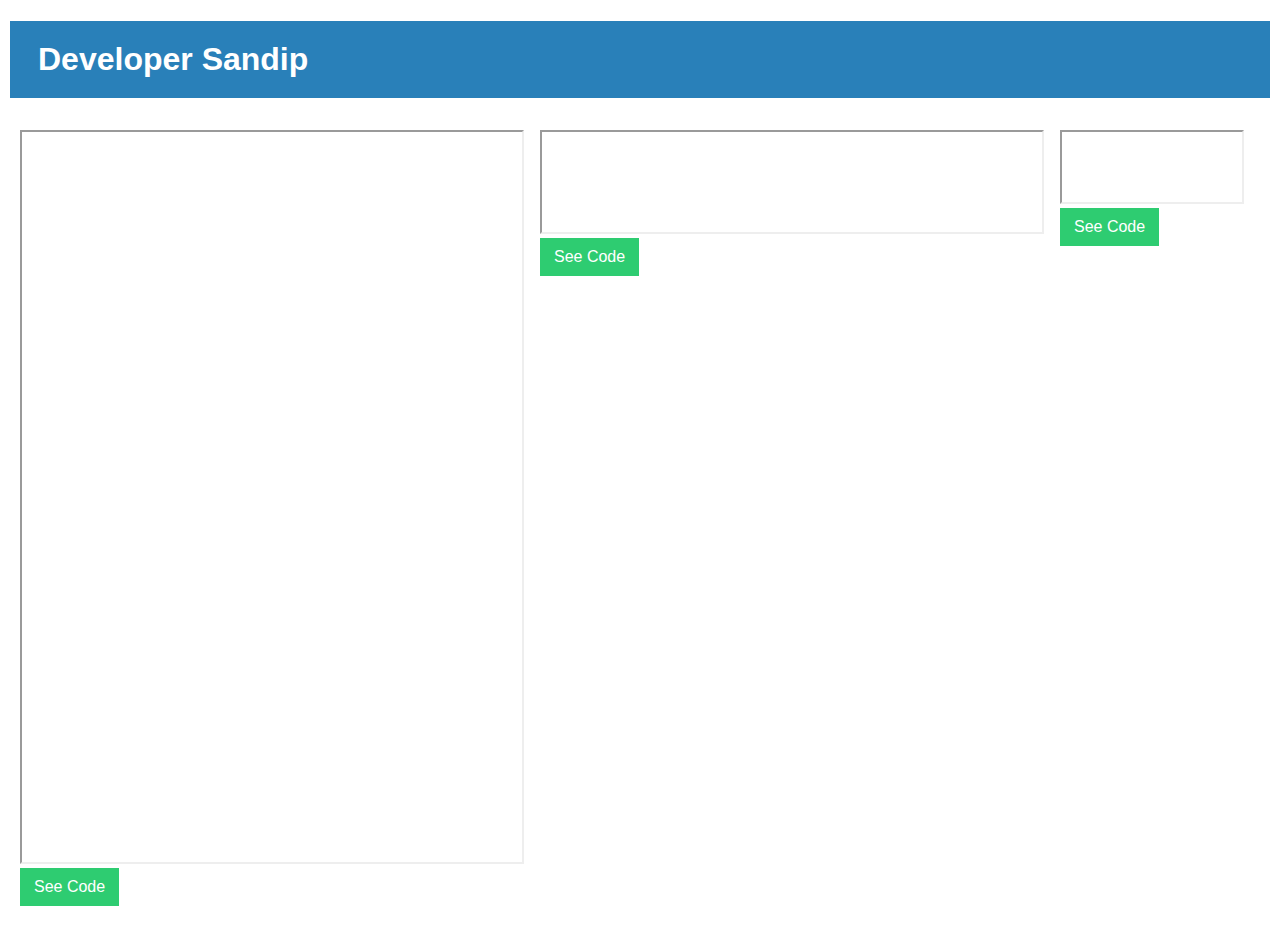
<file: index.html>
<!DOCTYPE html>
<html lang="en">
<head>
    <meta charset="UTF-8">
    <meta name="viewport" content="width=device-width, initial-scale=1.0">
    <title>Developer Sandip</title>
    <link rel="stylesheet" href="main.css">
</head>
<body>
  <div class="body">
    <h1> <a href="https://bit.ly/developer-sandip">Developer Sandip</a></h1>

    <ul class="list">
        <li class="wrapper" id="curve-navbar"> 
          <iframe src="https://sandipsaha597.github.io/curve-navbar/">
            <p>Your browser does not support iframes.</p>
          </iframe>
          <a href="https://bit.ly/curve-navbar" class="see-code">See Code</a>
        </li>
        <li id="animated-border-bottom">
          <iframe src="https://sandipsaha597.github.io/animated-border-bottom/">
            <p>Your browser does not support iframes.</p>
          </iframe>
          <a href="https://bit.ly/animated-border-bottom" class="see-code">See Code</a>
        </li>
        <li id="button-ripple-effect">
            <iframe src="https://sandipsaha597.github.io/button-with-ripple-effect/">
            <p>Your browser does not support iframes.</p>
            </iframe>
            <a href="https://bit.ly/button-ripple-onclick" class="see-code">See Code</a>
        </li>
    </ul>
  </div>
</body>
</html>
</file>
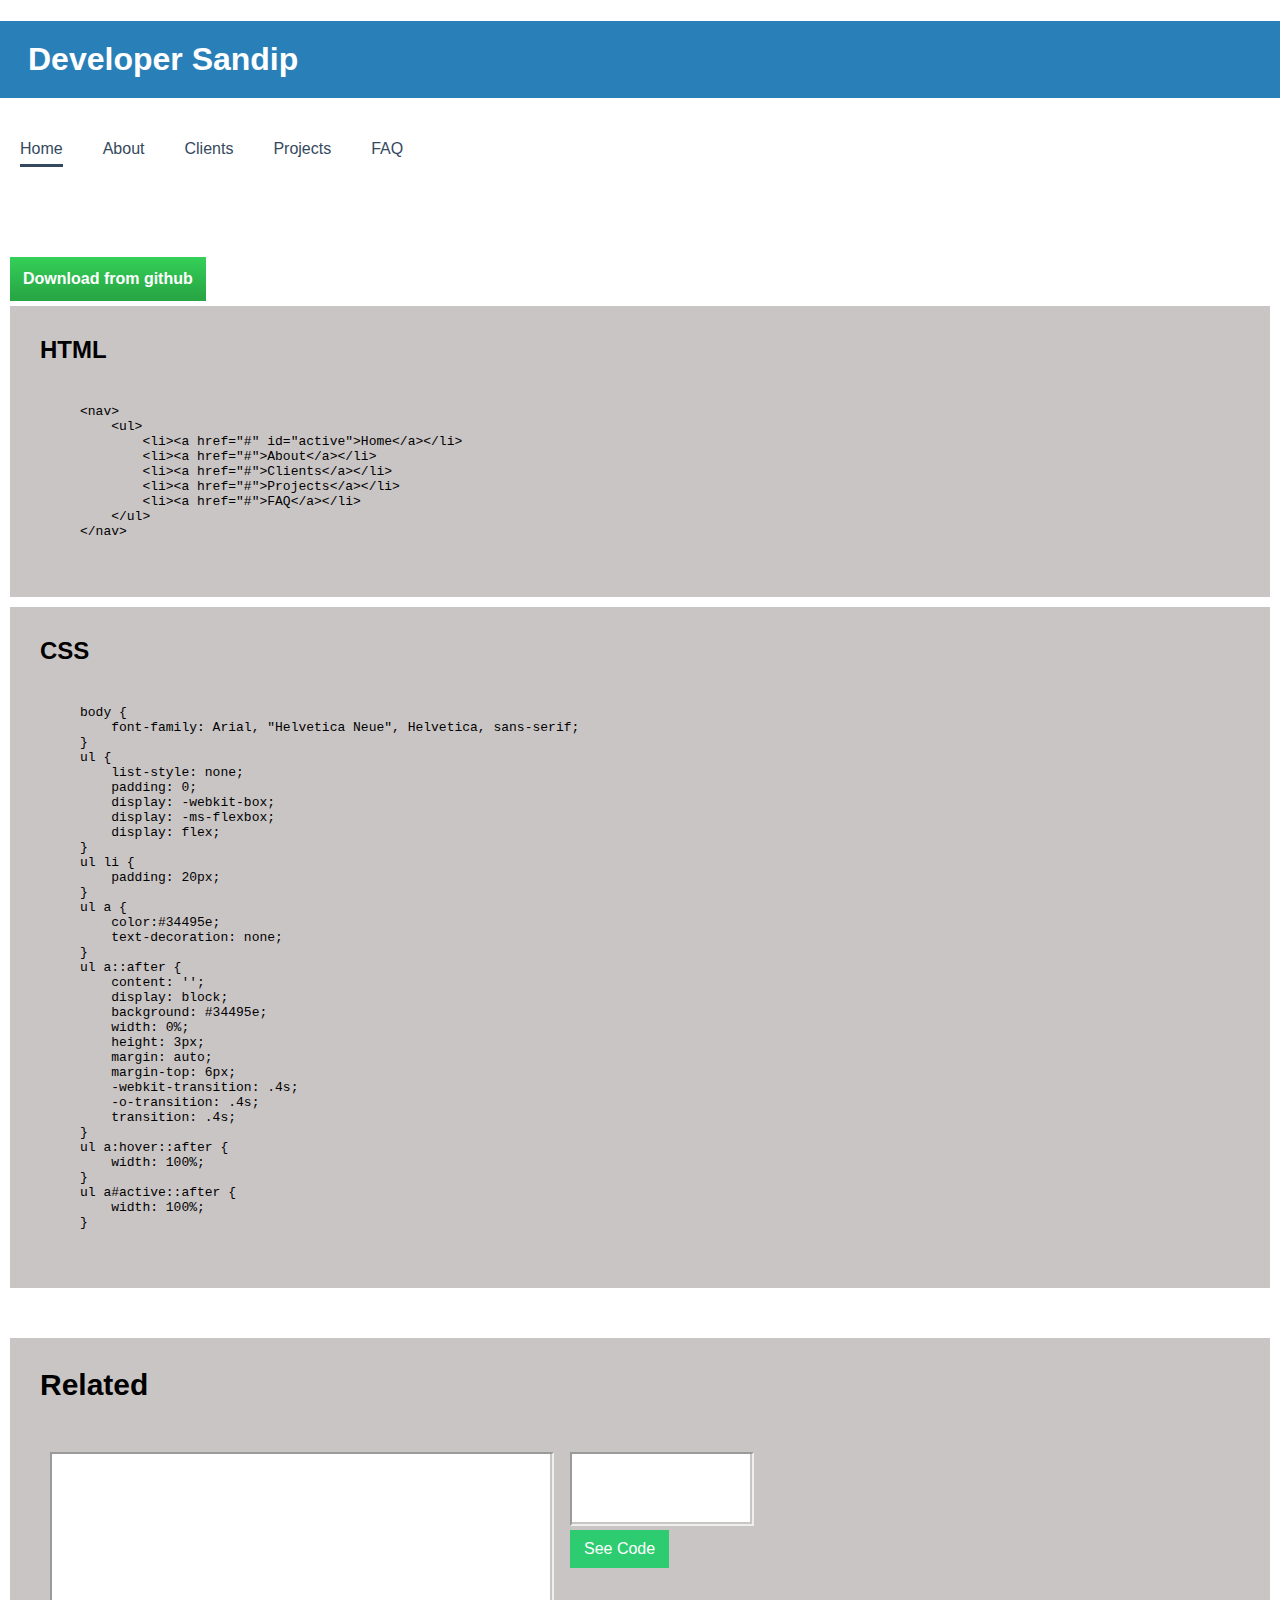
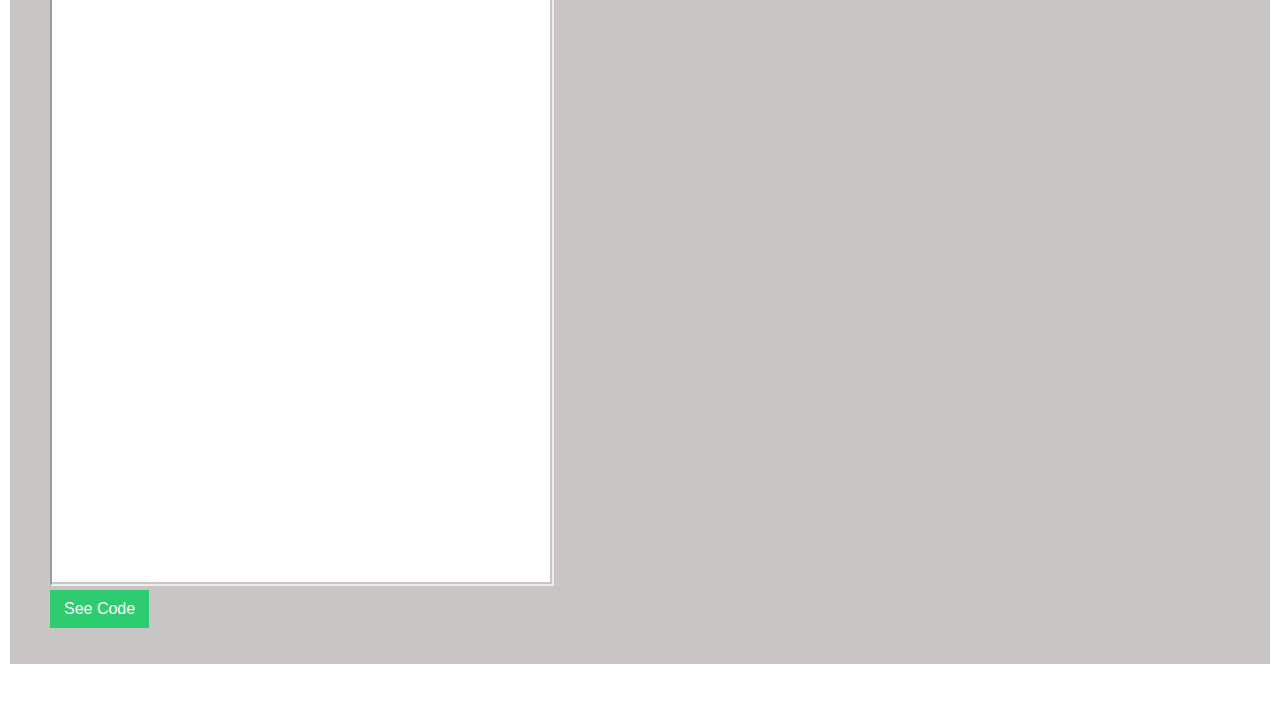
<file: animated-border-bottom.html>
<!DOCTYPE html>
<html lang="en">

<head>
    <meta charset="UTF-8">
    <meta name="viewport" content="width=device-width, initial-scale=1.0">
    <link rel="stylesheet" href="main.css">
    <title>Animated border bottom</title>
    <style>
        body {
            font-family: Arial, "Helvetica Neue", Helvetica, sans-serif;
        }

        .this ul {
            list-style: none;
            padding: 0;
            display: -webkit-box;
            display: -ms-flexbox;
            display: flex;
        }

        .this ul li {
            padding: 20px;
        }

        .this ul a {
            color: #34495e;
            text-decoration: none;
        }

        .this ul a::after {
            content: '';
            display: block;
            background: #34495e;
            width: 0%;
            height: 3px;
            margin: auto;
            margin-top: 6px;
            -webkit-transition: .4s;
            -o-transition: .4s;
            transition: .4s;
        }

        .this ul a:hover::after {
            width: 100%;
        }

        .this ul a#active::after {
            width: 100%;
        }
    </style>
</head>

<body>
    <h1><a href="https://bit.ly/developer-sandip">Developer Sandip</a></h1>
    <div class="this">
        <nav>
            <ul>
                <li><a href="#" id="active">Home</a></li>
                <li><a href="#">About</a></li>
                <li><a href="#">Clients</a></li>
                <li><a href="#">Projects</a></li>
                <li><a href="#">FAQ</a></li>
            </ul>
        </nav>
    </div>

    <div class="body">
        <div class="code">
            <a href="https://github.com/sandipsaha597/animated-border-bottom" class="download">Download from github</a>
            <div class="code-wrapper">
                <h2>HTML</h2>
                <code>
                    <pre>
&#x3C;nav&#x3E;
    &#x3C;ul&#x3E;
        &#x3C;li&#x3E;&#x3C;a href=&#x22;#&#x22; id=&#x22;active&#x22;&#x3E;Home&#x3C;/a&#x3E;&#x3C;/li&#x3E;
        &#x3C;li&#x3E;&#x3C;a href=&#x22;#&#x22;&#x3E;About&#x3C;/a&#x3E;&#x3C;/li&#x3E;
        &#x3C;li&#x3E;&#x3C;a href=&#x22;#&#x22;&#x3E;Clients&#x3C;/a&#x3E;&#x3C;/li&#x3E;
        &#x3C;li&#x3E;&#x3C;a href=&#x22;#&#x22;&#x3E;Projects&#x3C;/a&#x3E;&#x3C;/li&#x3E;
        &#x3C;li&#x3E;&#x3C;a href=&#x22;#&#x22;&#x3E;FAQ&#x3C;/a&#x3E;&#x3C;/li&#x3E;
    &#x3C;/ul&#x3E;
&#x3C;/nav&#x3E;
                    </pre>
                </code>
            </div>
            <div class="code-wrapper">
                <h2>CSS</h2>
                <code>
                    <pre>
body {
    font-family: Arial, "Helvetica Neue", Helvetica, sans-serif;
}
ul {
    list-style: none;
    padding: 0;
    display: -webkit-box;
    display: -ms-flexbox;
    display: flex;
}
ul li {
    padding: 20px;
}
ul a {
    color:#34495e;
    text-decoration: none;
}
ul a::after {
    content: '';
    display: block;
    background: #34495e;
    width: 0%;
    height: 3px;
    margin: auto;
    margin-top: 6px;
    -webkit-transition: .4s;
    -o-transition: .4s;
    transition: .4s;
}
ul a:hover::after {
    width: 100%;
}
ul a#active::after {
    width: 100%;
}
                    </pre>
                </code>
            </div>
        </div>

        <div class="related">
            <h2>Related</h2>
            <ul class="list">
                <li class="wrapper" id="curve-navbar"> 
                    <iframe src="https://sandipsaha597.github.io/curve-navbar/">
                    <p>Your browser does not support iframes.</p>
                    </iframe>
                    <a href="https://bit.ly/curve-navbar" class="see-code">See Code</a>
                </li>
                <li id="button-ripple-effect">
                    <iframe src="https://sandipsaha597.github.io/button-with-ripple-effect/">
                    <p>Your browser does not support iframes.</p>
                    </iframe>
                    <a href="https://bit.ly/button-ripple-onclick" class="see-code">See Code</a>
                </li>
            </ul>
        </div>
    </div>
</body>

</html>
</file>
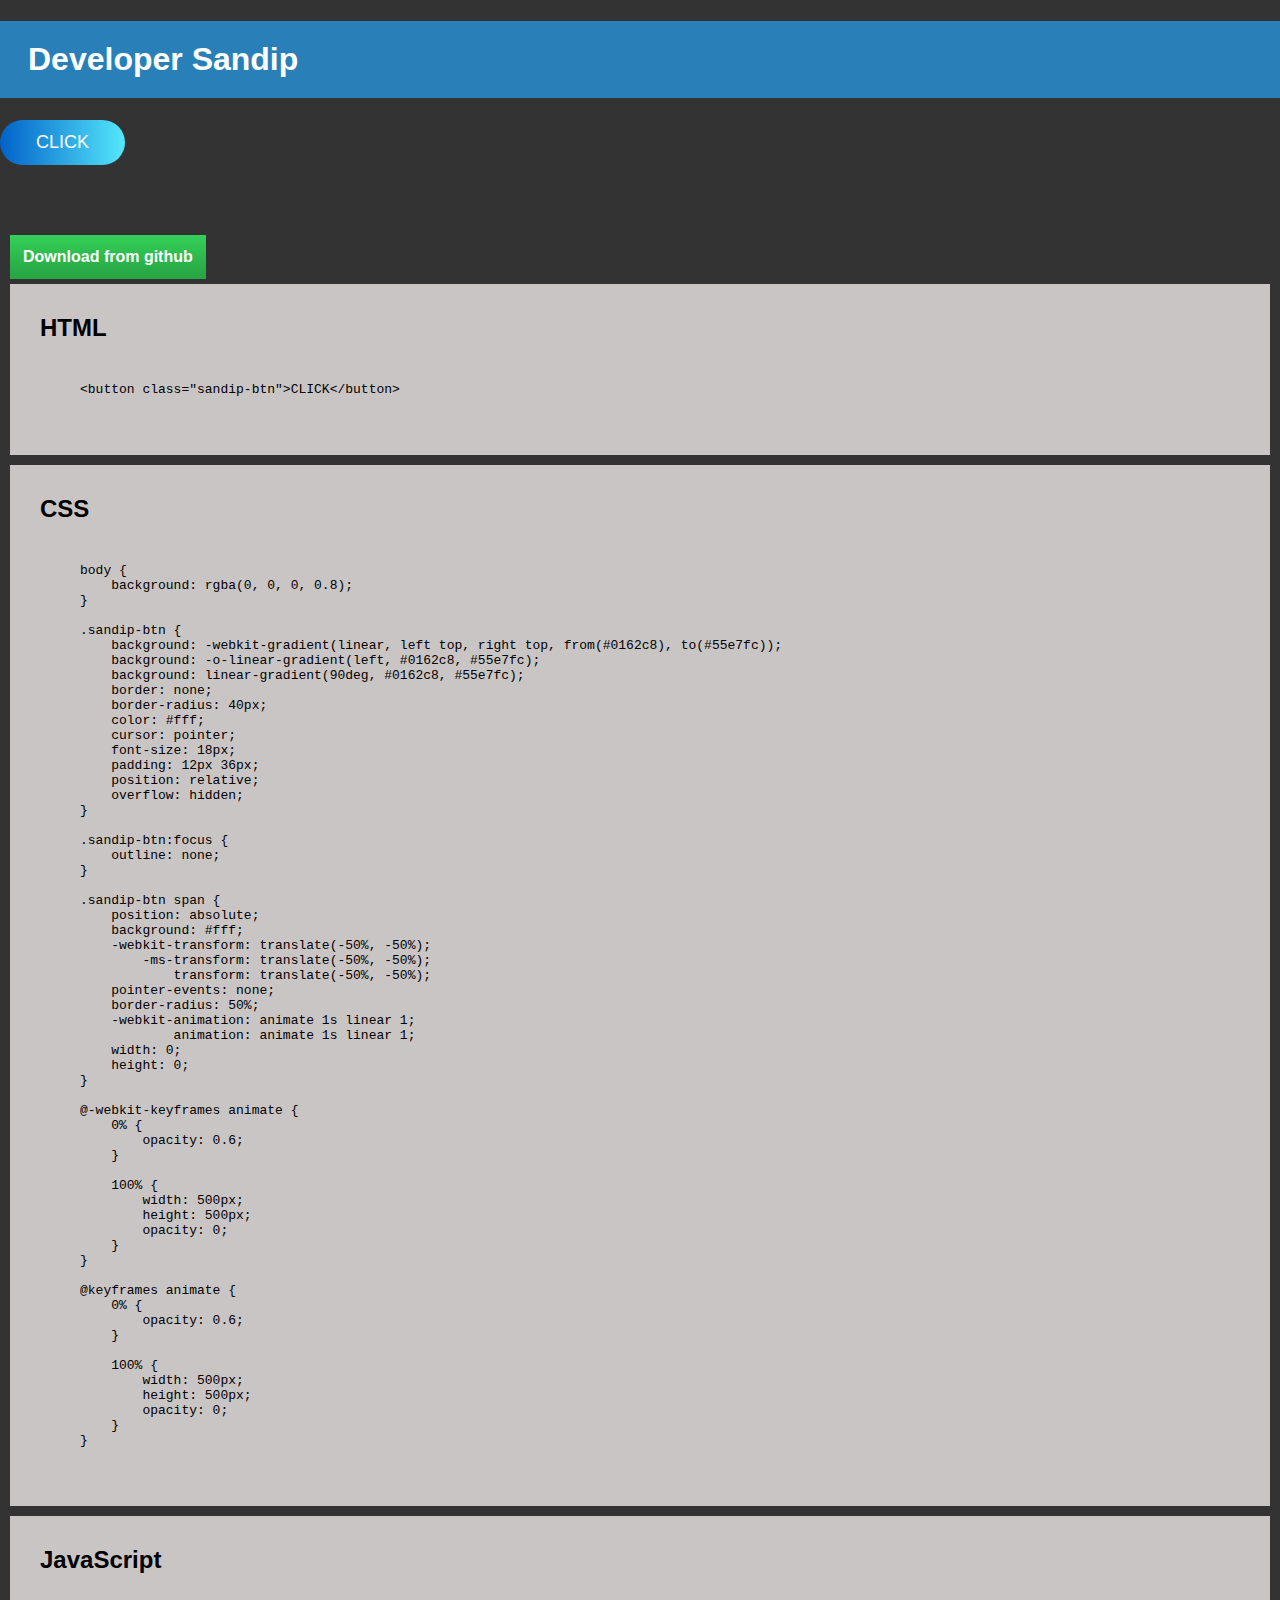
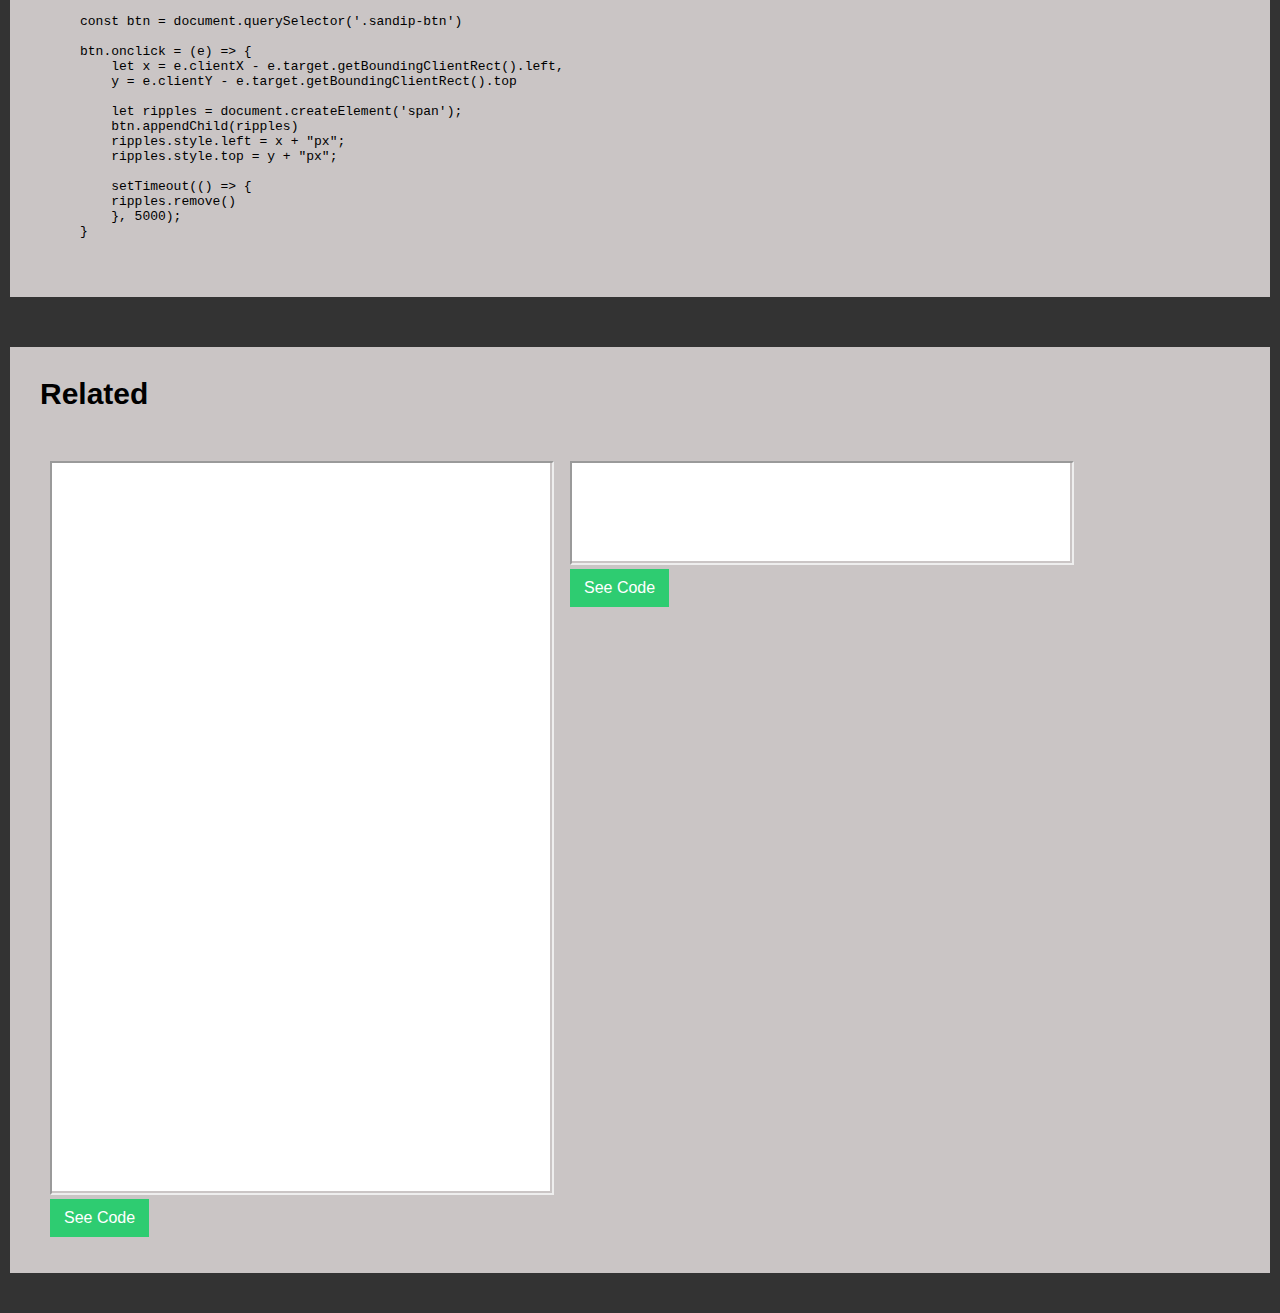
<file: button-ripple-onclick.html>
<!DOCTYPE html>
<html lang="en">

<head>
    <meta charset="UTF-8">
    <meta name="viewport" content="width=device-width, initial-scale=1.0">
    <link rel="stylesheet" href="main.css">
    <title>Button Ripple effect on click</title>
    <style>
        body {
            background: rgba(0, 0, 0, 0.8);
        }

        .sandip-btn {
            background: -webkit-gradient(linear, left top, right top, from(#0162c8), to(#55e7fc));
            background: -o-linear-gradient(left, #0162c8, #55e7fc);
            background: linear-gradient(90deg, #0162c8, #55e7fc);
            border: none;
            border-radius: 40px;
            color: #fff;
            cursor: pointer;
            font-size: 18px;
            padding: 12px 36px;
            position: relative;
            overflow: hidden;
        }

        .sandip-btn:focus {
            outline: none;
        }

        .sandip-btn span {
            position: absolute;
            background: #fff;
            -webkit-transform: translate(-50%, -50%);
                -ms-transform: translate(-50%, -50%);
                    transform: translate(-50%, -50%);
            pointer-events: none;
            border-radius: 50%;
            -webkit-animation: animate 1s linear 1;
                    animation: animate 1s linear 1;
            width: 0;
            height: 0;
        }

        @-webkit-keyframes animate {
            0% {
                opacity: 0.6;
            }

            100% {
                width: 500px;
                height: 500px;
                opacity: 0;
            }
        }

        @keyframes animate {
            0% {
                opacity: 0.6;
            }

            100% {
                width: 500px;
                height: 500px;
                opacity: 0;
            }
        }
    </style>
</head>

<body>
    <h1><a href="https://bit.ly/developer-sandip">Developer Sandip</a></h1>
    
    <button class="sandip-btn">CLICK</button>

    <div class="body">
        <div class="code">
            <a href="https://github.com/sandipsaha597/button-with-ripple-effect" class="download">Download from github</a>
            <div class="code-wrapper">
                <h2>HTML</h2>
                <code>
                    <pre>
&#x3C;button class=&#x22;sandip-btn&#x22;&#x3E;CLICK&#x3C;/button&#x3E;
                    </pre>
                </code>
            </div>
            <div class="code-wrapper">
                <h2>CSS</h2>
                <code>
                    <pre>
body {
    background: rgba(0, 0, 0, 0.8);
}

.sandip-btn {
    background: -webkit-gradient(linear, left top, right top, from(#0162c8), to(#55e7fc));
    background: -o-linear-gradient(left, #0162c8, #55e7fc);
    background: linear-gradient(90deg, #0162c8, #55e7fc);
    border: none;
    border-radius: 40px;
    color: #fff;
    cursor: pointer;
    font-size: 18px;
    padding: 12px 36px;
    position: relative;
    overflow: hidden;
}

.sandip-btn:focus {
    outline: none;
}

.sandip-btn span {
    position: absolute;
    background: #fff;
    -webkit-transform: translate(-50%, -50%);
        -ms-transform: translate(-50%, -50%);
            transform: translate(-50%, -50%);
    pointer-events: none;
    border-radius: 50%;
    -webkit-animation: animate 1s linear 1;
            animation: animate 1s linear 1;
    width: 0;
    height: 0;
}

@-webkit-keyframes animate {
    0% {
        opacity: 0.6;
    }

    100% {
        width: 500px;
        height: 500px;
        opacity: 0;
    }
}

@keyframes animate {
    0% {
        opacity: 0.6;
    }

    100% {
        width: 500px;
        height: 500px;
        opacity: 0;
    }
}
                    </pre>
                </code>
            </div>
            <div class="code-wrapper">
                <h2>JavaScript</h2>
                <code>
                    <pre>
const btn = document.querySelector('.sandip-btn')

btn.onclick = (e) => {
    let x = e.clientX - e.target.getBoundingClientRect().left,
    y = e.clientY - e.target.getBoundingClientRect().top
    
    let ripples = document.createElement('span');
    btn.appendChild(ripples)
    ripples.style.left = x + "px";
    ripples.style.top = y + "px";

    setTimeout(() => {
    ripples.remove()
    }, 5000);
}
                    </pre>
                </code>
            </div>
        </div>

        <div class="related">
            <h2>Related</h2>
            <ul class="list">
                <li class="wrapper" id="curve-navbar"> 
                    <iframe src="https://sandipsaha597.github.io/curve-navbar/">
                    <p>Your browser does not support iframes.</p>
                    </iframe>
                    <a href="https://bit.ly/curve-navbar" class="see-code">See Code</a>
                </li>
                <li id="animated-border-bottom">
                    <iframe src="https://sandipsaha597.github.io/animated-border-bottom/">
                    <p>Your browser does not support iframes.</p>
                    </iframe>
                    <a href="https://bit.ly/animated-border-bottom" class="see-code">See Code</a>
                </li>
            </ul>
        </div>
    </div>

    <script>
        const btn = document.querySelector('.sandip-btn')

        btn.onclick = (e) => {
            let x = e.clientX - e.target.getBoundingClientRect().top,
                y = e.clientY - e.target.getBoundingClientRect().left

            let ripples = document.createElement('span');
            btn.appendChild(ripples)
            ripples.style.left = x + "px";
            ripples.style.top = y + "px";

            setTimeout(() => {
                ripples.remove()
            }, 5000);
        }
    </script>
</body>

</html>
</file>
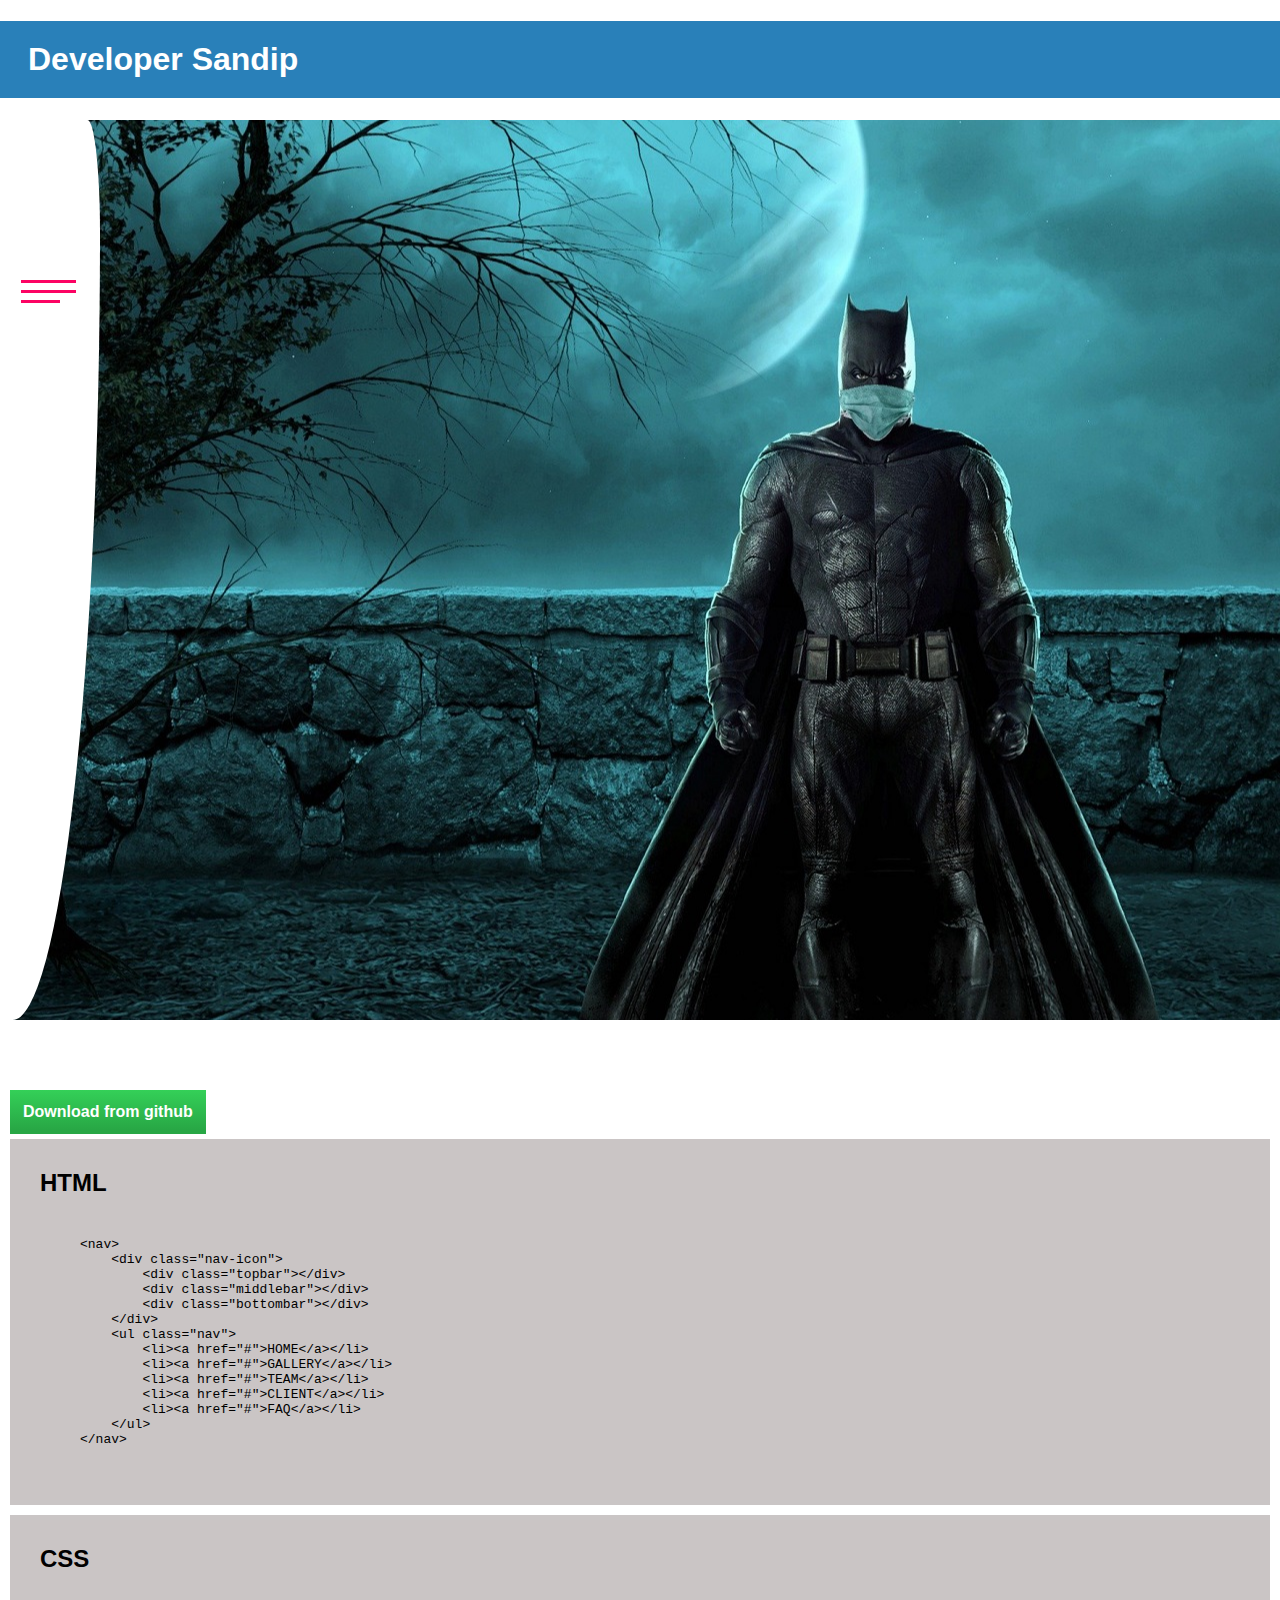
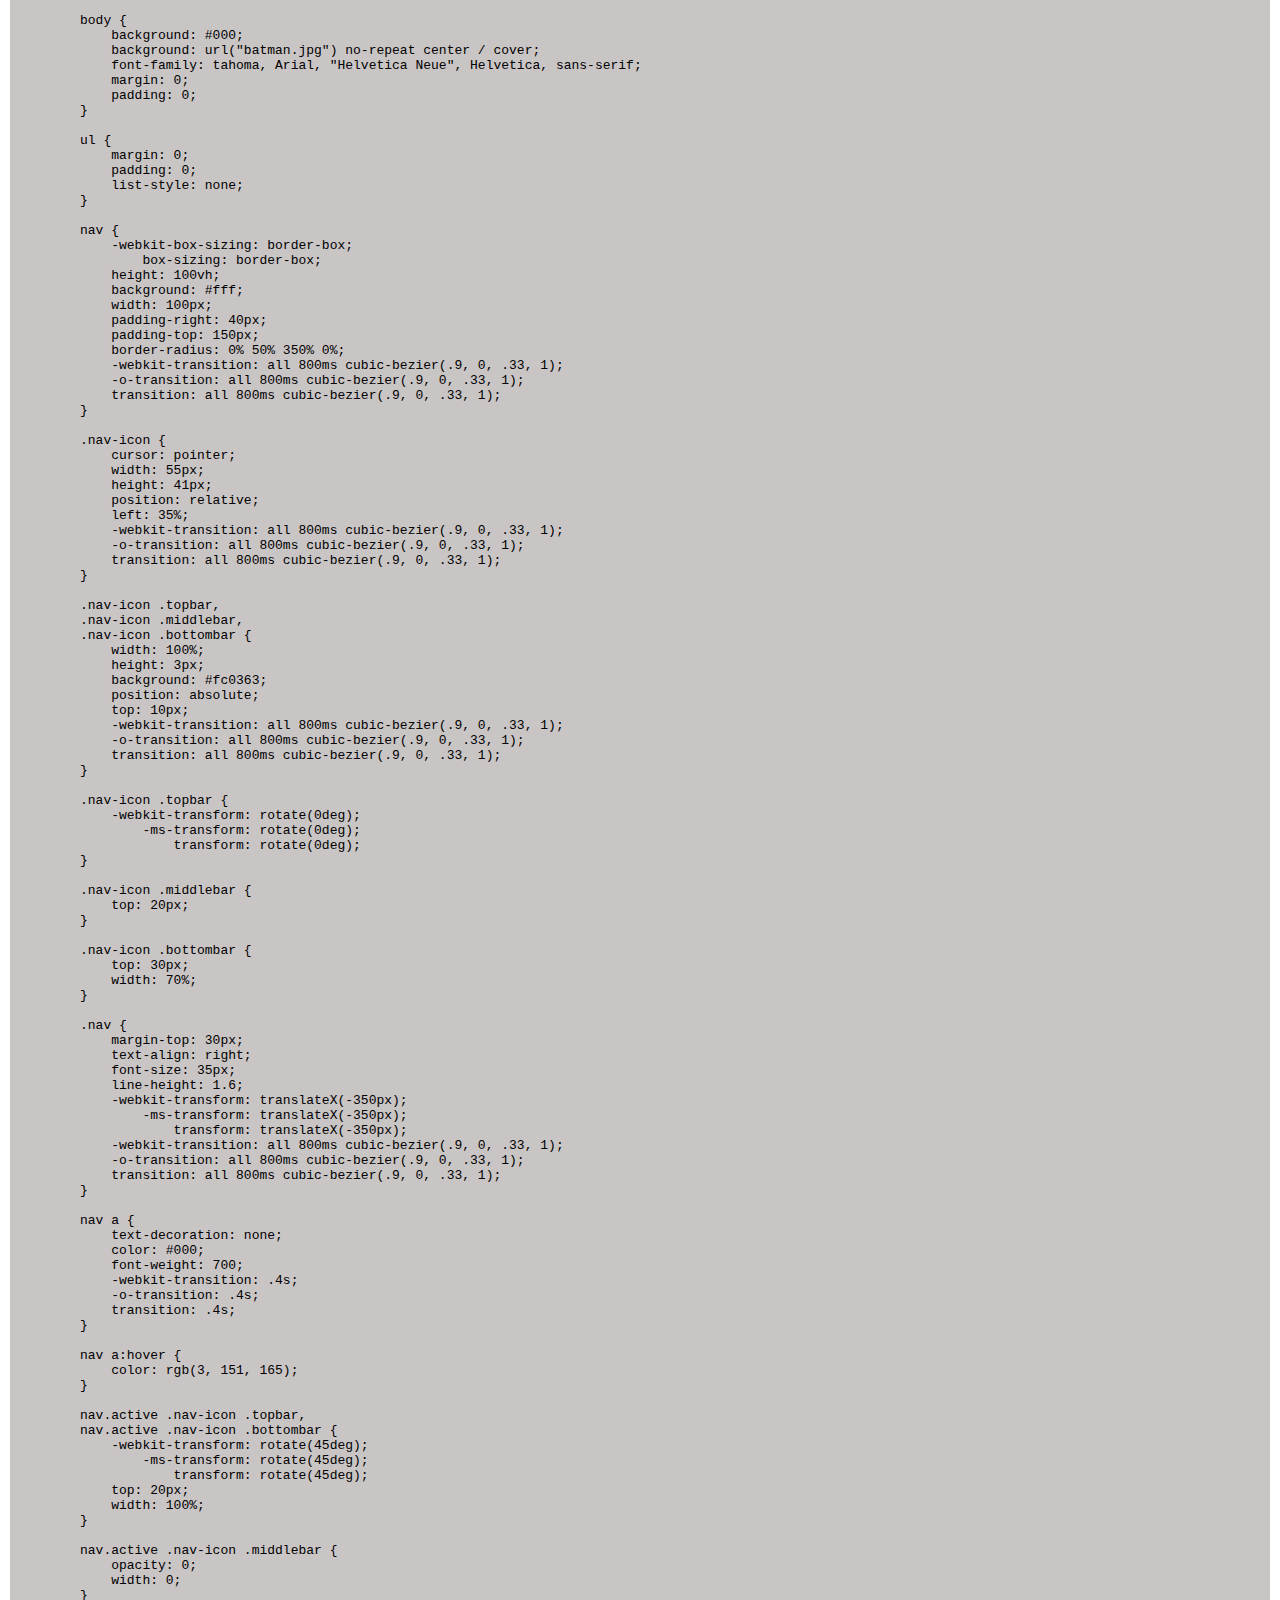
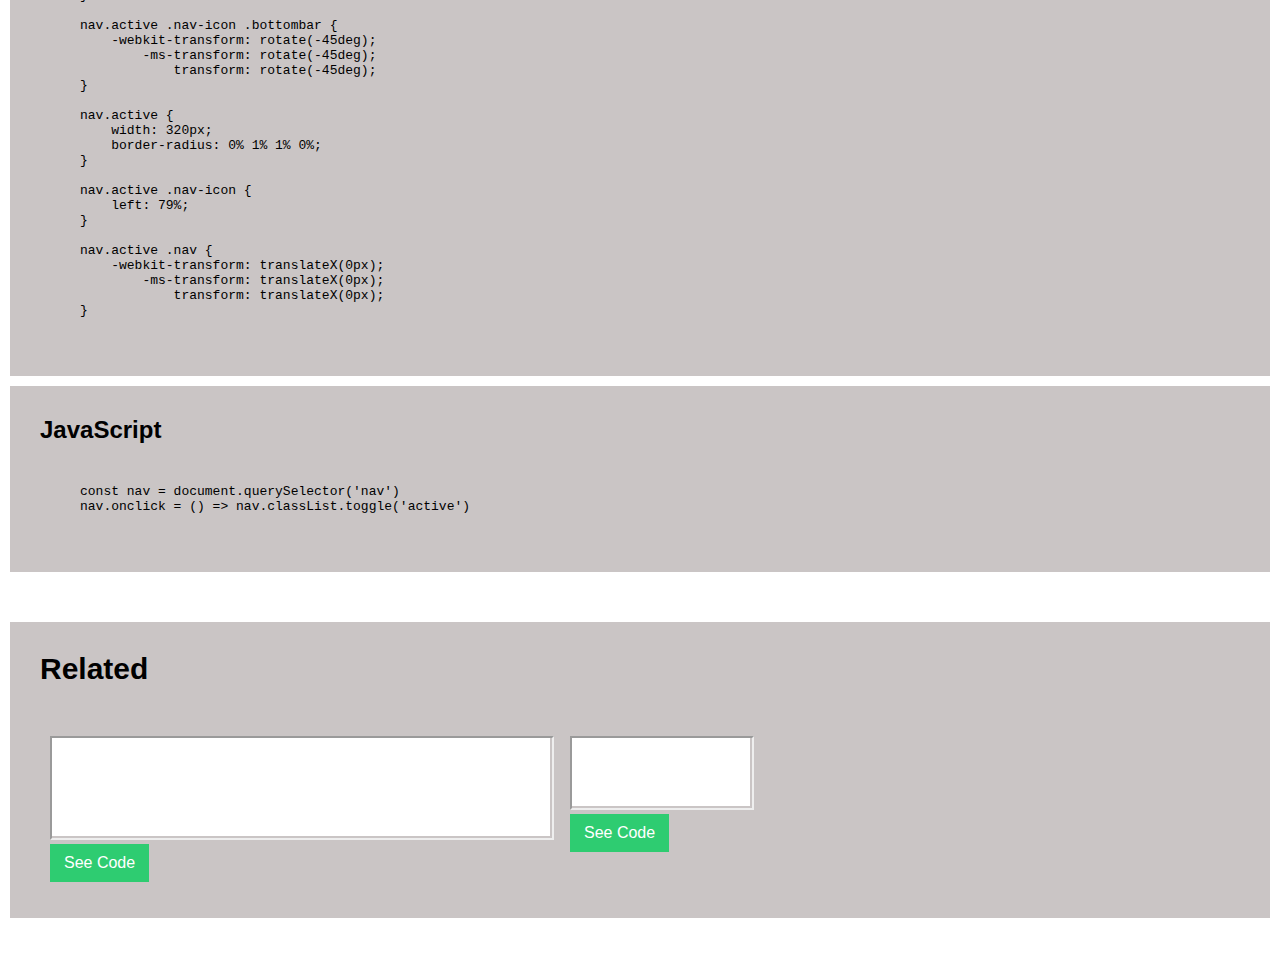
<file: curve-navbar.html>
<!DOCTYPE html>
<html lang="en">

<head>
    <meta charset="UTF-8">
    <meta name="viewport" content="width=device-width, initial-scale=1.0">
    <title>Curve Navbar</title>
    <link rel="stylesheet" href="main.css">
    <style>
        .this {
            background: #000;
            background: url("batman.jpg") no-repeat center / cover;
            font-family: tahoma, Arial, "Helvetica Neue", Helvetica, sans-serif;
            margin: 0;
            padding: 0;
        }

        .this ul {
            margin: 0;
            padding: 0;
            list-style: none;
        }

        .this nav {
            -webkit-box-sizing: border-box;
                    box-sizing: border-box;
            height: 100vh;
            background: #fff;
            width: 100px;
            padding-right: 40px;
            padding-top: 150px;
            border-radius: 0% 50% 350% 0%;
            -webkit-transition: all 800ms cubic-bezier(.9, 0, .33, 1);
            -o-transition: all 800ms cubic-bezier(.9, 0, .33, 1);
            transition: all 800ms cubic-bezier(.9, 0, .33, 1);
        }

        .this .nav-icon {
            cursor: pointer;
            width: 55px;
            height: 41px;
            /* background: rgba(161, 57, 57, 0.507); */
            position: relative;
            left: 35%;
            /* top: 30%; */
            -webkit-transition: all 800ms cubic-bezier(.9, 0, .33, 1);
            -o-transition: all 800ms cubic-bezier(.9, 0, .33, 1);
            transition: all 800ms cubic-bezier(.9, 0, .33, 1);
        }

        .this .nav-icon .topbar,
        .this .nav-icon .middlebar,
        .this .nav-icon .bottombar {
            width: 100%;
            height: 3px;
            background: #fc0363;
            position: absolute;
            top: 10px;
            -webkit-transition: all 800ms cubic-bezier(.9, 0, .33, 1);
            -o-transition: all 800ms cubic-bezier(.9, 0, .33, 1);
            transition: all 800ms cubic-bezier(.9, 0, .33, 1);
            ;
        }

        .this .nav-icon .topbar {
            -webkit-transform: rotate(0deg);
                -ms-transform: rotate(0deg);
                    transform: rotate(0deg);
        }

        .this .nav-icon .middlebar {
            top: 20px;
        }

        .this .nav-icon .bottombar {
            top: 30px;
            width: 70%;
        }

        .this .nav {
            margin-top: 30px;
            text-align: right;
            font-size: 35px;
            line-height: 1.6;
            -webkit-transform: translateX(-350px);
                -ms-transform: translateX(-350px);
                    transform: translateX(-350px);
            -webkit-transition: all 800ms cubic-bezier(.9, 0, .33, 1);
            -o-transition: all 800ms cubic-bezier(.9, 0, .33, 1);
            transition: all 800ms cubic-bezier(.9, 0, .33, 1);
        }

        .this nav a {
            text-decoration: none;
            color: #000;
            font-weight: 700;
            -webkit-transition: .4s;
            -o-transition: .4s;
            transition: .4s;
        }

        .this nav a:hover {
            color: rgb(3, 151, 165);
        }

        .this nav.active .nav-icon .topbar,
        .this nav.active .nav-icon .bottombar {
            -webkit-transform: rotate(45deg);
                -ms-transform: rotate(45deg);
                    transform: rotate(45deg);
            top: 20px;
            width: 100%;
        }

        .this nav.active .nav-icon .middlebar {
            opacity: 0;
            width: 0;
        }

        .this nav.active .nav-icon .bottombar {
            -webkit-transform: rotate(-45deg);
                -ms-transform: rotate(-45deg);
                    transform: rotate(-45deg);
        }

        .this nav.active {
            width: 320px;
            border-radius: 0% 1% 1% 0%;
        }

        .this nav.active .nav-icon {
            left: 79%;
        }

        .this nav.active .nav {
            -webkit-transform: translateX(0px);
                -ms-transform: translateX(0px);
                    transform: translateX(0px);
        }
    </style>
</head>

<body>
    <h1><a href="https://bit.ly/developer-sandip">Developer Sandip</a></h1>
    <div class="this">
        <nav>
            <div class="nav-icon">
                <div class="topbar"></div>
                <div class="middlebar"></div>
                <div class="bottombar"></div>
            </div>
            <ul class="nav">
                <li><a href="#">HOME</a></li>
                <li><a href="#">GALLERY</a></li>
                <li><a href="#">TEAM</a></li>
                <li><a href="#">CLIENT</a></li>
                <li><a href="#">FAQ</a></li>
            </ul>
        </nav>
    </div>
    <div class="body">
        <div class="code">
            <a href="https://github.com/sandipsaha597/curve-navbar" class="download">Download from github</a>
            <div class="code-wrapper">
                <h2>HTML</h2>
                <code>
                    <pre>
&#x3C;nav&#x3E;
    &#x3C;div class=&#x22;nav-icon&#x22;&#x3E;
        &#x3C;div class=&#x22;topbar&#x22;&#x3E;&#x3C;/div&#x3E;
        &#x3C;div class=&#x22;middlebar&#x22;&#x3E;&#x3C;/div&#x3E;
        &#x3C;div class=&#x22;bottombar&#x22;&#x3E;&#x3C;/div&#x3E;
    &#x3C;/div&#x3E;
    &#x3C;ul class=&#x22;nav&#x22;&#x3E;
        &#x3C;li&#x3E;&#x3C;a href=&#x22;#&#x22;&#x3E;HOME&#x3C;/a&#x3E;&#x3C;/li&#x3E;
        &#x3C;li&#x3E;&#x3C;a href=&#x22;#&#x22;&#x3E;GALLERY&#x3C;/a&#x3E;&#x3C;/li&#x3E;
        &#x3C;li&#x3E;&#x3C;a href=&#x22;#&#x22;&#x3E;TEAM&#x3C;/a&#x3E;&#x3C;/li&#x3E;
        &#x3C;li&#x3E;&#x3C;a href=&#x22;#&#x22;&#x3E;CLIENT&#x3C;/a&#x3E;&#x3C;/li&#x3E;
        &#x3C;li&#x3E;&#x3C;a href=&#x22;#&#x22;&#x3E;FAQ&#x3C;/a&#x3E;&#x3C;/li&#x3E;
    &#x3C;/ul&#x3E;
&#x3C;/nav&#x3E;
                    </pre>
                </code>
            </div>
            <div class="code-wrapper">
                <h2>CSS</h2>
                <code>
                    <pre>
body {
    background: #000;
    background: url("batman.jpg") no-repeat center / cover;
    font-family: tahoma, Arial, "Helvetica Neue", Helvetica, sans-serif;
    margin: 0;
    padding: 0;
}

ul {
    margin: 0;
    padding: 0;
    list-style: none;
}

nav {
    -webkit-box-sizing: border-box;
        box-sizing: border-box;
    height: 100vh;
    background: #fff;
    width: 100px;
    padding-right: 40px;
    padding-top: 150px;
    border-radius: 0% 50% 350% 0%;
    -webkit-transition: all 800ms cubic-bezier(.9, 0, .33, 1);
    -o-transition: all 800ms cubic-bezier(.9, 0, .33, 1);
    transition: all 800ms cubic-bezier(.9, 0, .33, 1);
}

.nav-icon {
    cursor: pointer;
    width: 55px;
    height: 41px;
    position: relative;
    left: 35%;
    -webkit-transition: all 800ms cubic-bezier(.9, 0, .33, 1);
    -o-transition: all 800ms cubic-bezier(.9, 0, .33, 1);
    transition: all 800ms cubic-bezier(.9, 0, .33, 1);
}

.nav-icon .topbar,
.nav-icon .middlebar,
.nav-icon .bottombar {
    width: 100%;
    height: 3px;
    background: #fc0363;
    position: absolute;
    top: 10px;
    -webkit-transition: all 800ms cubic-bezier(.9, 0, .33, 1);
    -o-transition: all 800ms cubic-bezier(.9, 0, .33, 1);
    transition: all 800ms cubic-bezier(.9, 0, .33, 1);
}

.nav-icon .topbar {
    -webkit-transform: rotate(0deg);
        -ms-transform: rotate(0deg);
            transform: rotate(0deg);
}

.nav-icon .middlebar {
    top: 20px;
}

.nav-icon .bottombar {
    top: 30px;
    width: 70%;
}

.nav {
    margin-top: 30px;
    text-align: right;
    font-size: 35px;
    line-height: 1.6;
    -webkit-transform: translateX(-350px);
        -ms-transform: translateX(-350px);
            transform: translateX(-350px);
    -webkit-transition: all 800ms cubic-bezier(.9, 0, .33, 1);
    -o-transition: all 800ms cubic-bezier(.9, 0, .33, 1);
    transition: all 800ms cubic-bezier(.9, 0, .33, 1);
}

nav a {
    text-decoration: none;
    color: #000;
    font-weight: 700;
    -webkit-transition: .4s;
    -o-transition: .4s;
    transition: .4s;
}

nav a:hover {
    color: rgb(3, 151, 165);
}

nav.active .nav-icon .topbar,
nav.active .nav-icon .bottombar {
    -webkit-transform: rotate(45deg);
        -ms-transform: rotate(45deg);
            transform: rotate(45deg);
    top: 20px;
    width: 100%;
}

nav.active .nav-icon .middlebar {
    opacity: 0;
    width: 0;
}

nav.active .nav-icon .bottombar {
    -webkit-transform: rotate(-45deg);
        -ms-transform: rotate(-45deg);
            transform: rotate(-45deg);
}

nav.active {
    width: 320px;
    border-radius: 0% 1% 1% 0%;
}

nav.active .nav-icon {
    left: 79%;
}

nav.active .nav {
    -webkit-transform: translateX(0px);
        -ms-transform: translateX(0px);
            transform: translateX(0px);
}
                    </pre>
                </code>
            </div>
            <div class="code-wrapper">
                <h2>JavaScript</h2>
                <code>
                    <pre>
const nav = document.querySelector('nav')
nav.onclick = () => nav.classList.toggle('active')
                    </pre>
                </code>
            </div>
        </div>

        <div class="related">
            <h2>Related</h2>
            <ul class="list">
                <li id="animated-border-bottom">
                    <iframe src="https://sandipsaha597.github.io/animated-border-bottom/">
                    <p>Your browser does not support iframes.</p>
                    </iframe>
                    <a href="https://bit.ly/button-ripple-onclick" class="see-code">See Code</a>
                </li>
                <li id="button-ripple-effect">
                    <iframe src="https://sandipsaha597.github.io/button-with-ripple-effect/">
                    <p>Your browser does not support iframes.</p>
                    </iframe>
                    <a href="https://bit.ly/button-ripple-onclick" class="see-code">See Code</a>
                </li>
            </ul>
        </div>
    </div>
    <script>
        const nav = document.querySelector('nav')
        nav.onclick = () => nav.classList.toggle('active')
    </script>
</body>

</html>
</file>
<file: main.css>
body {
    font-family: Arial, "Helvetica Neue", Helvetica, sans-serif;
    margin: 0;
    padding: 0;
}
.body {
    font-family: Arial, "Helvetica Neue", Helvetica, sans-serif;
    margin: 10px;
    padding-bottom: 20px;
}
h1 {
    background: #2980b9;
    padding: 20px 28px;
}
h1 a {
    color: #ffffff;
}
ul {
    list-style: none;
    padding: 0;
    margin: 0;
}
a {
    display: inline-block;
    text-decoration: none;
}
.list {
    display: -webkit-box;
    display: -ms-flexbox;
    display: flex;
    -webkit-box-orient: horizontal;
    -webkit-box-direction: normal;
        -ms-flex-flow: row wrap;
            flex-flow: row wrap;
}
.list > li {
    margin: 10px 10px 52px 10px;
    background: #fff;
}
iframe {
    width: 100%;
    height: 100%;
}
#curve-navbar {
	width: 500px;
	height: 730px;
}
#animated-border-bottom {
	width: 500px;
	height: 100px;
}
#button-ripple-effect {
    width: 180px;
    height: 70px;
}
.see-code {
    background: #2ecc71;
    padding: 10px 14px;
    color: #ffffff;
    display: inline-block;
    text-decoration: none;
    -webkit-transition: .4s;
    -o-transition: .4s;
    transition: .4s;
}
.see-code:hover {
    background: #27ae60;
}

.download {
    background: #28a745;
    background: -webkit-gradient(linear,left top, left bottom,from(#34d058),color-stop(90%, #28a745));
    background: -o-linear-gradient(top,#34d058,#28a745 90%);
    background: linear-gradient(-180deg,#34d058,#28a745 90%);
    color: #ffffff;
    font-weight: 600;
    padding: 13px;
    margin-bottom: 5px;
}
.download:hover {
    background-color: #269f42;
    background: -webkit-gradient(linear,left top, left bottom,from(#2fcb53),color-stop(90%, #269f42));
    background: -o-linear-gradient(top,#2fcb53,#269f42 90%);
    background: linear-gradient(-180deg,#2fcb53,#269f42 90%);
}
.code {
    margin-top: 70px;
}
.related {
    margin-top: 50px;
}
.code-wrapper, .related {
    background: rgb(202, 197, 197);
    padding: 30px;
    margin-bottom: 10px;
}
.code pre {
    padding-left: 40px;
}
h2 {
    margin: 0;
    margin-bottom: 40px;
}

.related h2 {
    font-size: 30px;
}
</file>
